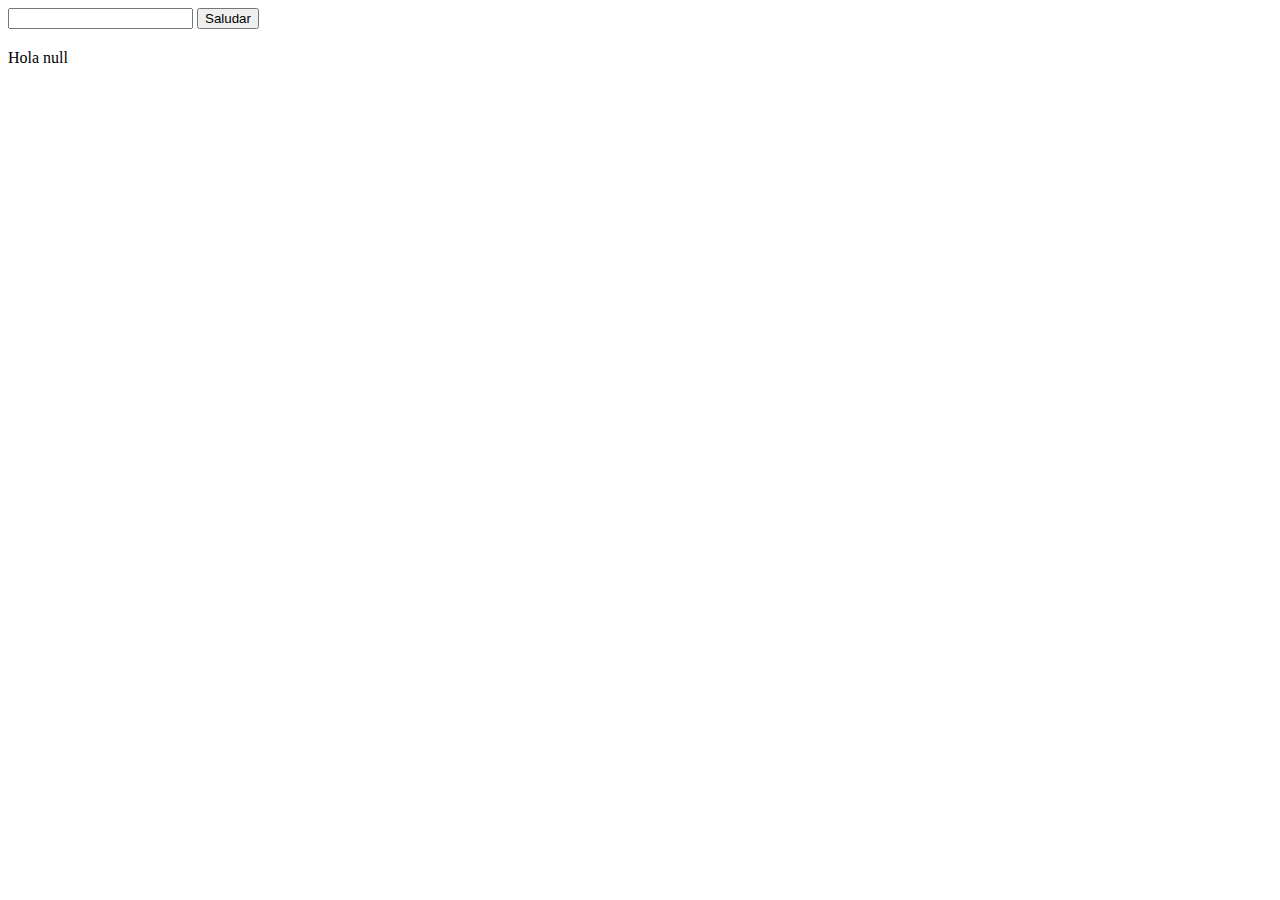
<file: JavaScript Primera Clase/index.html>
<!DOCTYPE html>
<html lang="en">

<head>
    <meta charset="UTF-8">
    <meta http-equiv="X-UA-Compatible" content="IE=edge">
    <meta name="viewport" content="width=device-width, initial-scale=1.0">
    <script src="https://ajax.googleapis.com/ajax/libs/jquery/3.6.0/jquery.min.js"></script>

    <title>Document</title>
</head>

<body>
    <input type="text" id="nombreGente">
    <button value="Saludar" id="botonSaludar" onclick="saludar()">Saludar</button>
    <h2 id="saludo"></h2>
</body>
<script type="text/javascript" src="./scripts.js"></script>

</html>
</file>
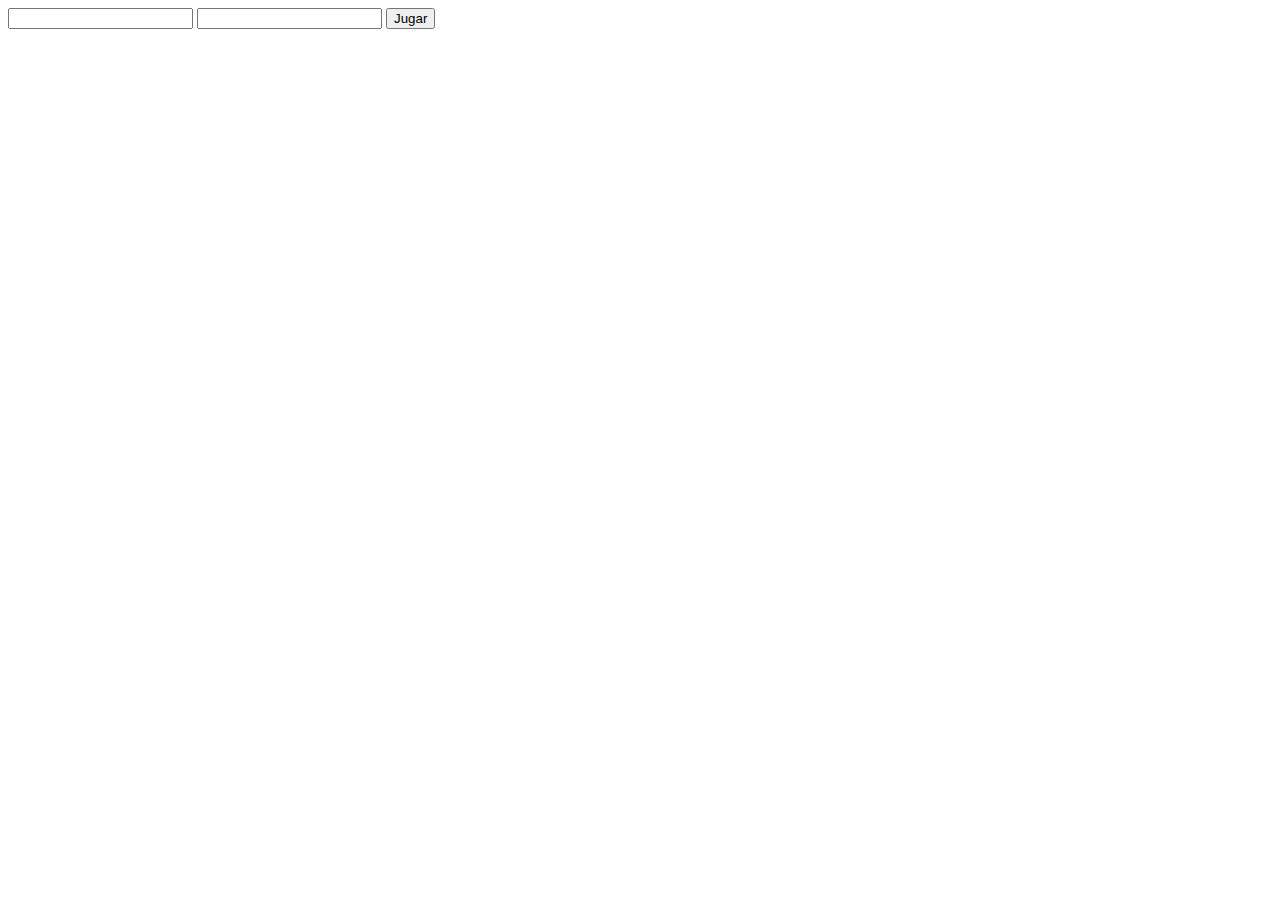
<file: Piedra, Papel o Tireja/index.html>
<!DOCTYPE html>
<html lang="en">
<head>
    <meta charset="UTF-8">
    <meta http-equiv="X-UA-Compatible" content="IE=edge">
    <meta name="viewport" content="width=device-width, initial-scale=1.0">
    <script src="./script.js"></script>
    <title>Piedra, Papel o Tijera</title>
</head>
<body>
    <input type="number" name="" id="opcion_usuario">

    <input type="number" name="" id="opcion_maquina">

    <button value="jugar" id="botonJugar" onclick="Juego()">Jugar</button>

</body>
</html>
</file>
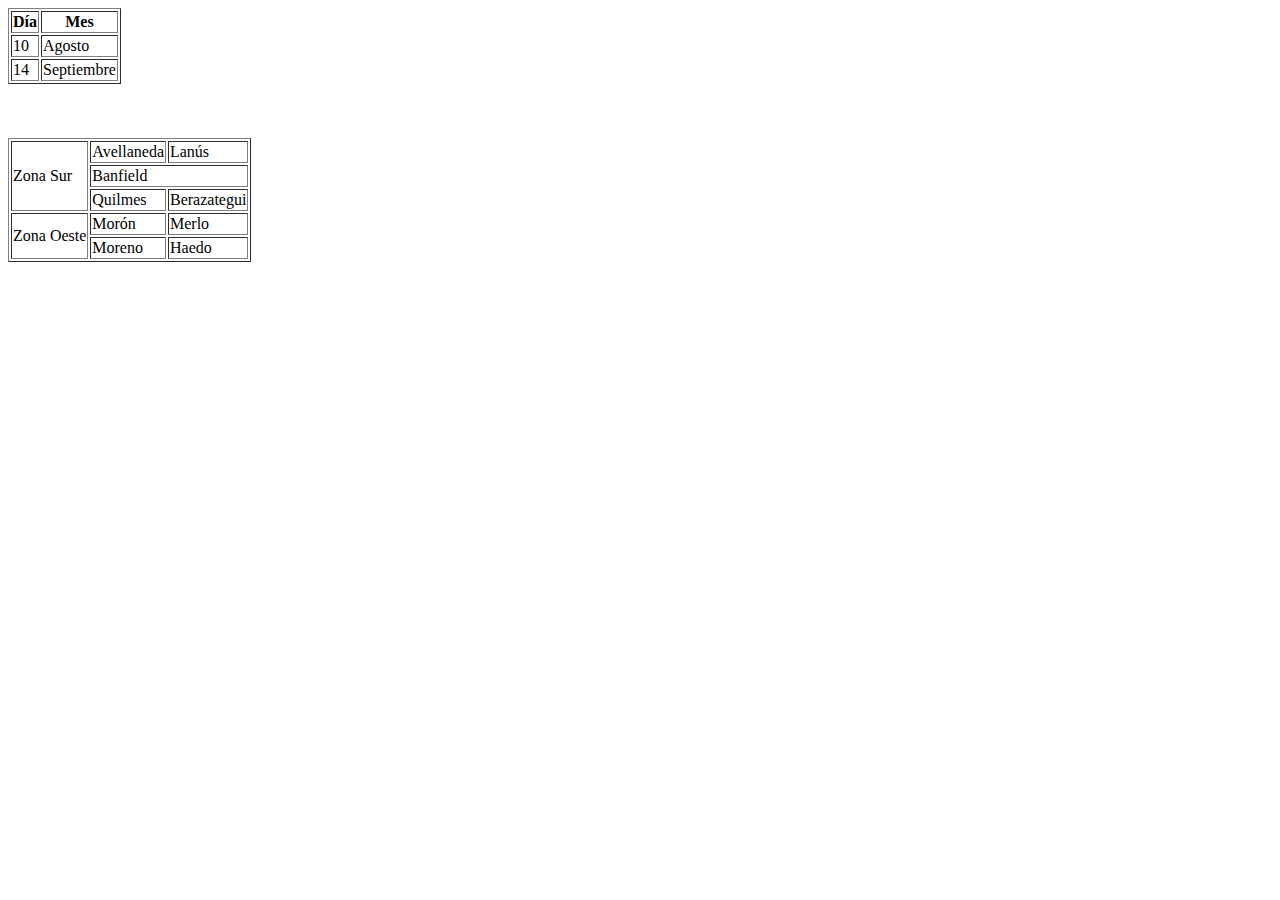
<file: Tablas/index.html>
<!DOCTYPE html>
<html lang="en">
<head>
    <meta charset="UTF-8">
    <meta http-equiv="X-UA-Compatible" content="IE=edge">
    <meta name="viewport" content="width=device-width, initial-scale=1.0">
    <title>Document</title>
</head>
<body>
    <table border="1">
        <tr><th>Día</th> <th>Mes</th></tr>

        <tr>
            <td>10</td>
            <td>Agosto</td>
        </tr>
        <tr>
            <td>14</td>
            <td>Septiembre</td>
        </tr>

    </table>
    <br>
    <br>
    <br>
    <table border="1">
        <tr>
            <td rowspan="3">Zona Sur</td>
            <td>Avellaneda</td>
            <td>Lanús</td>  
        </tr>
        <tr>
            <td colspan="2">Banfield</td>
        </tr>
        <tr>
            <td>Quilmes</td>
            <td>Berazategui</td>  
        </tr>
        <tr>
            <td rowspan="2">Zona Oeste</td>
            <td>Morón</td>
            <td>Merlo</td>
        </tr>
        <tr>
           <td>Moreno</td>
           <td>Haedo</td>
        </tr>
    </table>

</body>
</html>
</file>
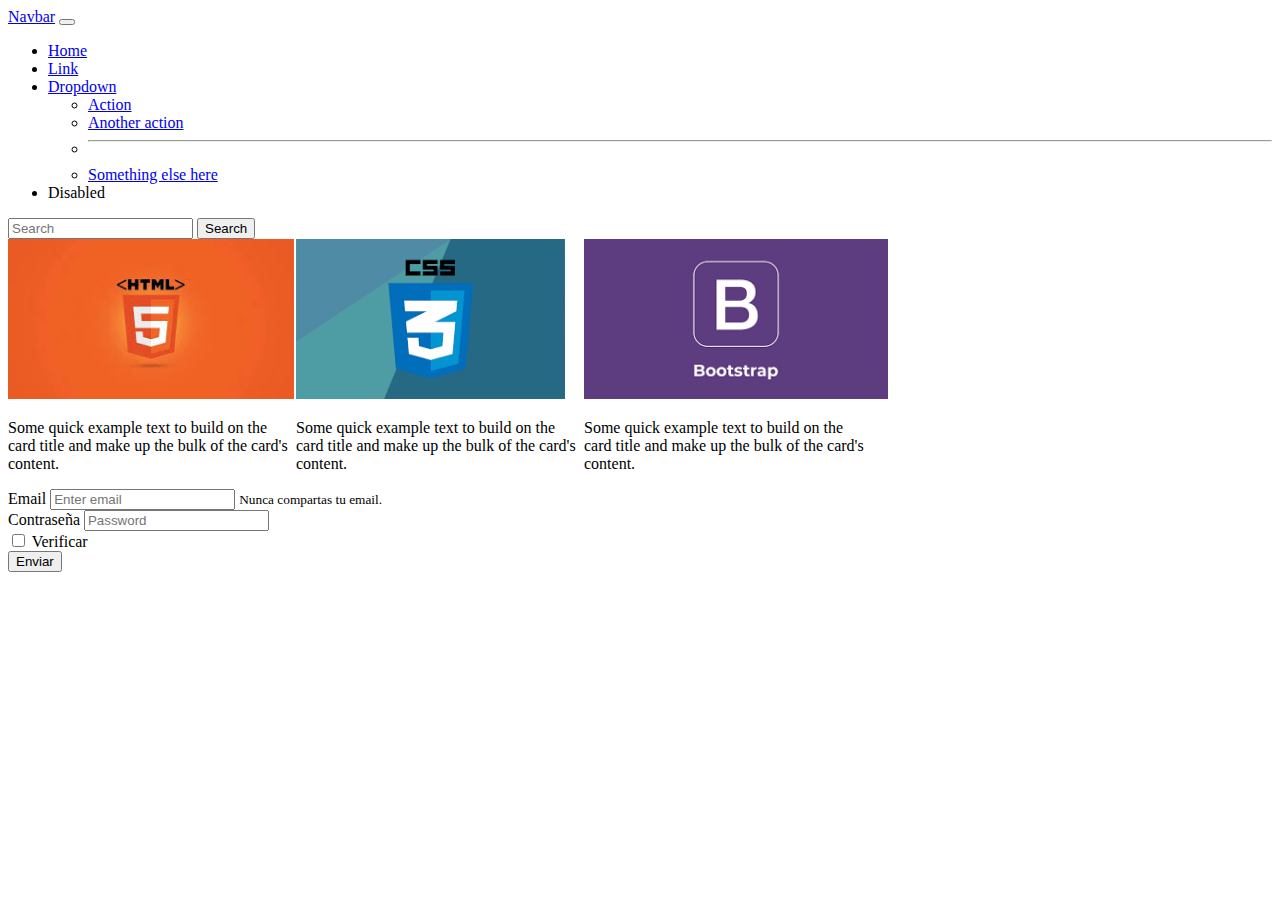
<file: Actividad Práctica Obligatoria de Boostrap/html/index.html>
<!DOCTYPE html>
<html lang="en">
<head>
    <meta charset="UTF-8">
    <meta http-equiv="X-UA-Compatible" content="IE=edge">
    <meta name="viewport" content="width=device-width, initial-scale=1.0">
    <!-- <link rel="stylesheet" href="https://cdn.jsdelivr.net/npm/bootstrap@4.0.0/dist/css/bootstrap.min.css" integrity="sha384-Gn5384xqQ1aoWXA+058RXPxPg6fy4IWvTNh0E263XmFcJlSAwiGgFAW/dAiS6JXm" crossorigin="anonymous"> -->
    <link href="https://cdn.jsdelivr.net/npm/bootstrap@5.2.1/dist/css/bootstrap.min.css" rel="stylesheet" integrity="sha384-iYQeCzEYFbKjA/T2uDLTpkwGzCiq6soy8tYaI1GyVh/UjpbCx/TYkiZhlZB6+fzT" crossorigin="anonymous">
    <link rel="stylesheet" href="../css/style.css">
    <title>Document</title>
</head>
<body>
    <nav class="navbar navbar-expand-lg bg-light">
        <div class="container-fluid">
          <a class="navbar-brand" href="#">Navbar</a>
          <button class="navbar-toggler" type="button" data-bs-toggle="collapse" data-bs-target="#navbarSupportedContent" aria-controls="navbarSupportedContent" aria-expanded="false" aria-label="Toggle navigation">
            <span class="navbar-toggler-icon"></span>
          </button>
          <div class="collapse navbar-collapse" id="navbarSupportedContent">
            <ul class="navbar-nav me-auto mb-2 mb-lg-0">
              <li class="nav-item">
                <a class="nav-link active" aria-current="page" href="#">Home</a>
              </li>
              <li class="nav-item">
                <a class="nav-link" href="#">Link</a>
              </li>
              <li class="nav-item dropdown">
                <a class="nav-link dropdown-toggle" href="#" role="button" data-bs-toggle="dropdown" aria-expanded="false">
                  Dropdown
                </a>
                <ul class="dropdown-menu">
                  <li><a class="dropdown-item" href="#">Action</a></li>
                  <li><a class="dropdown-item" href="#">Another action</a></li>
                  <li><hr class="dropdown-divider"></li>
                  <li><a class="dropdown-item" href="#">Something else here</a></li>
                </ul>
              </li>
              <li class="nav-item">
                <a class="nav-link disabled">Disabled</a>
              </li>
            </ul>
            <form class="d-flex" role="search">
              <input class="form-control me-2" type="search" placeholder="Search" aria-label="Search">
              <button class="btn btn-outline-success" type="submit">Search</button>
            </form>
          </div>
        </div>
      </nav>


      <div class="cartas">
        <div class="card" style="width: 18rem;">
            <img class="card-img-top" src="../fotos/Cookie img_html.jpeg" alt="Card image cap">
            <div class="card-body">
              <p class="card-text">Some quick example text to build on the card title and make up the bulk of the card's content.</p>
            </div>
          </div>
    
          <div class="card" style="width: 18rem;">
            <img class="card-img-top" src="../fotos/csss.png" alt="Card image cap">
            <div class="card-body">
              <p class="card-text">Some quick example text to build on the card title and make up the bulk of the card's content.</p>
            </div>
          </div>
    
          <div class="card" style="width: 18rem;">
            <img class="card-img-top" src="../fotos/boostrap.png" alt="Card image cap">
            <div class="card-body">
              <p class="card-text">Some quick example text to build on the card title and make up the bulk of the card's content.</p>
            </div>
          </div>
      </div>

      <form>
        <div class="form-group">
          <label for="exampleInputEmail1">Email</label>
          <input type="email" class="form-control" id="exampleInputEmail1" aria-describedby="emailHelp" placeholder="Enter email">
          <small id="emailHelp" class="form-text text-muted">Nunca compartas tu email.</small>
        </div>
        <div class="form-group">
          <label for="exampleInputPassword1">Contraseña</label>
          <input type="password" class="form-control" id="exampleInputPassword1" placeholder="Password">
        </div>
        <div class="form-check">
          <input type="checkbox" class="form-check-input" id="exampleCheck1">
          <label class="form-check-label" for="exampleCheck1">Verificar</label>
        </div>
        <button type="submit" class="btn btn-primary">Enviar</button>
      </form>

</body>
</html>
</file>
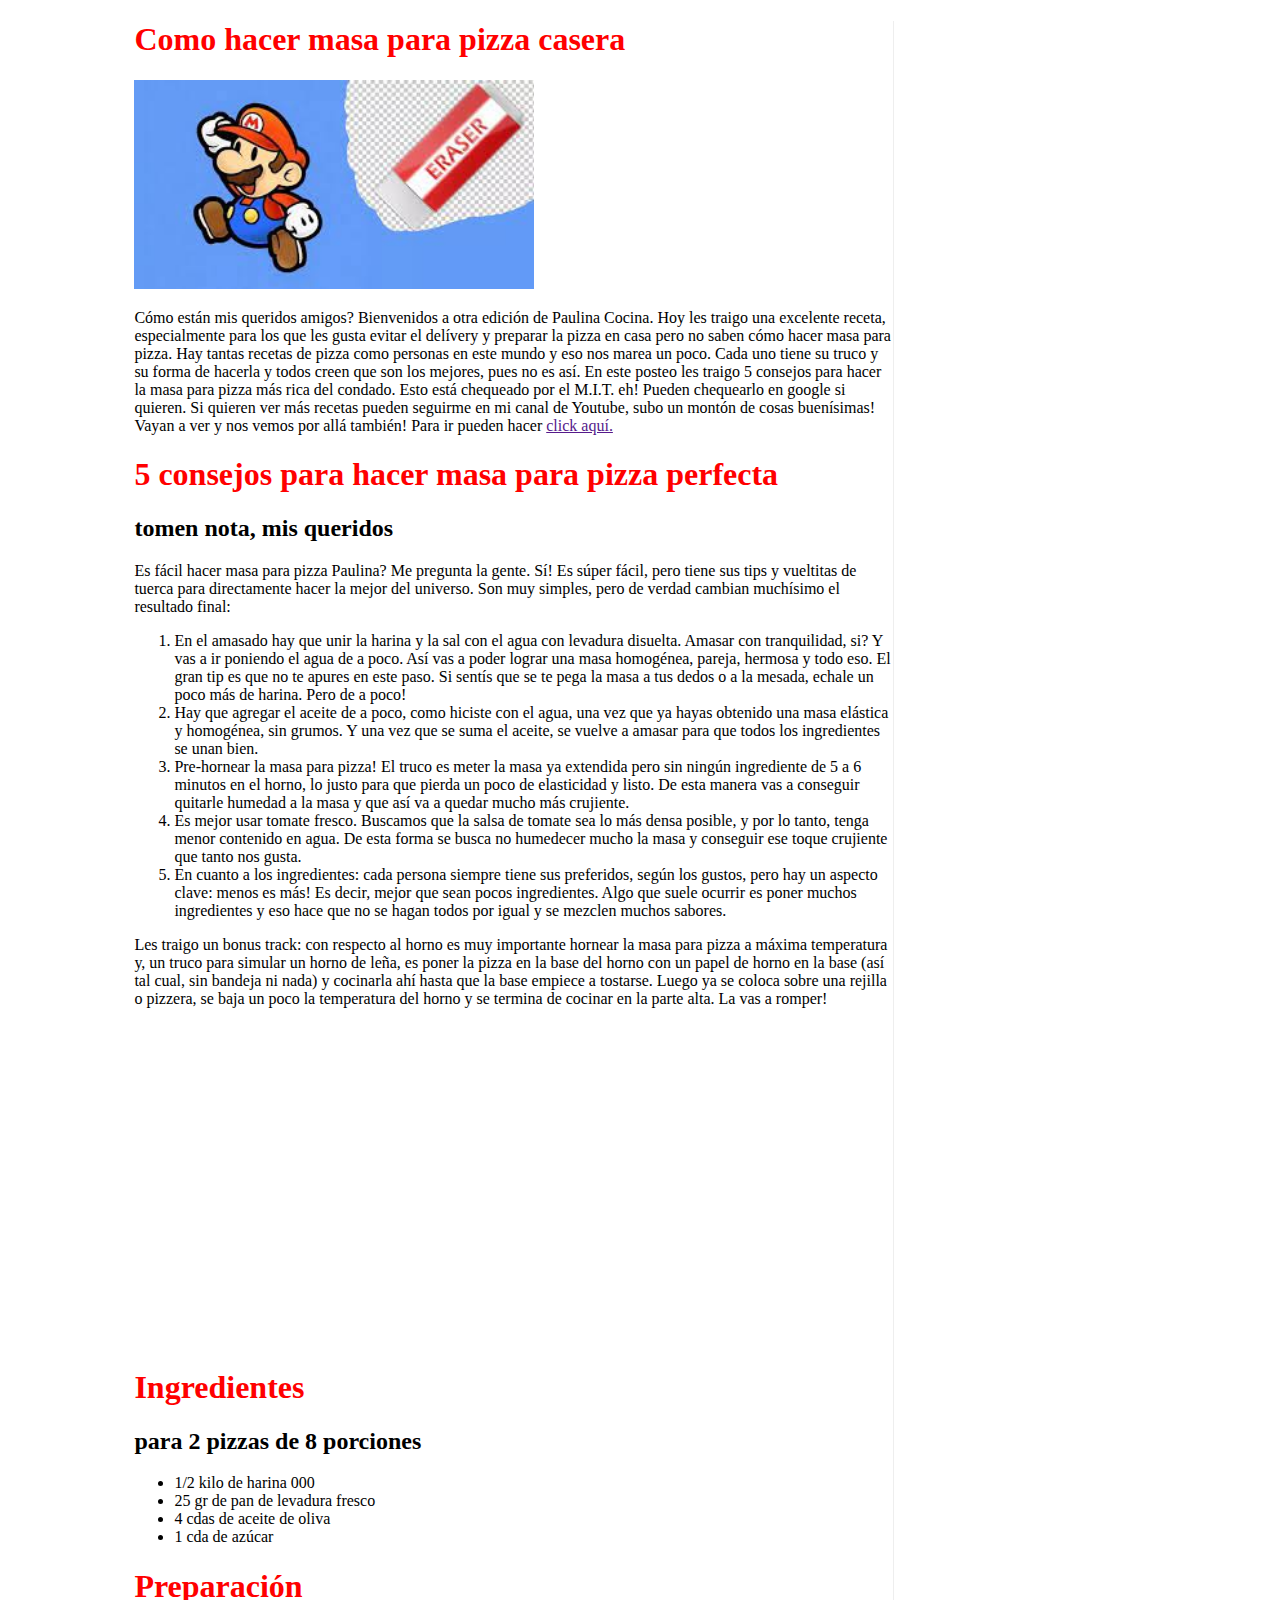
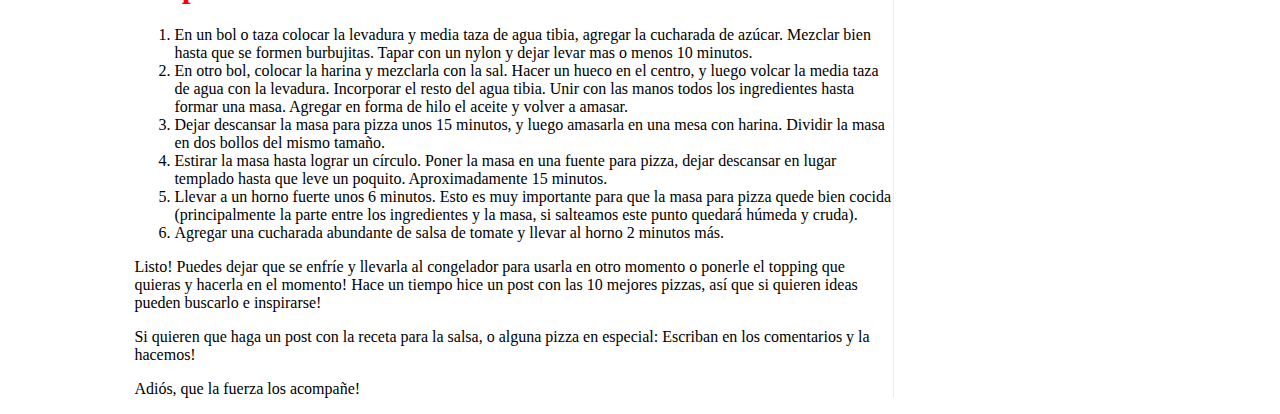
<file: primera clase/htmlCase.html>
<!DOCTYPE html>
<html lang="en">
<head>
    <meta charset="UTF-8">
    <meta http-equiv="X-UA-Compatible" content="IE=edge">
    <meta name="viewport" content="width=device-width, initial-scale=1.0">
    <link rel="stylesheet" href="./css/style.css">
    <title>Como hacer masa para pizza casera</title>
</head>
<body>
    <div class="main_container"> 
        <h1>Como hacer masa para pizza casera</h1>
        <img src="./Imagenes/download.jpg" alt="pene" id="foto_pizza">
        <p>Cómo están mis queridos amigos? Bienvenidos a otra edición de Paulina Cocina. Hoy les traigo una excelente receta, especialmente para los que les gusta evitar el delívery y preparar la pizza en casa pero no saben cómo hacer masa para pizza.
            Hay tantas recetas de pizza como personas en este mundo y eso nos marea un poco. Cada uno tiene su truco y su forma de hacerla y todos creen que son los mejores, pues no es así. En este posteo les traigo 5 consejos para hacer la masa para pizza más rica del condado. Esto está chequeado por el M.I.T. eh! Pueden chequearlo en google si quieren. Si quieren ver más recetas pueden seguirme en mi canal de Youtube, subo un montón de cosas buenísimas! Vayan a ver y nos vemos por allá también! Para ir pueden hacer 
            <a href="">click aquí.</a></p>
        
        <h1>5 consejos para hacer masa para pizza perfecta</h1>
        <h2>tomen nota, mis queridos</h2>

        <p>Es fácil hacer masa para pizza Paulina? Me pregunta la gente. Sí! Es súper fácil, pero tiene sus tips y vueltitas de tuerca para directamente hacer la mejor del universo. Son muy simples, pero de verdad cambian muchísimo el resultado final:</p>
        <ol>
            <li>En el amasado hay que unir la harina y la sal con el agua con levadura disuelta. Amasar con tranquilidad, si? Y vas a ir poniendo el agua de a poco. Así vas a poder lograr una masa homogénea, pareja, hermosa y todo eso.
                El gran tip es que no te apures en este paso. Si sentís que se te pega la masa a tus dedos o a la mesada, echale un poco más de harina. Pero de a poco!</li>
            <li>Hay que agregar el aceite de a poco, como hiciste con el agua, una vez que ya hayas obtenido una masa elástica y homogénea, sin grumos. Y una vez que se suma el aceite, se vuelve a amasar para que todos los ingredientes se unan bien.</li>
            <li>Pre-hornear la masa para pizza! El truco es meter la masa ya extendida pero sin ningún ingrediente de 5 a 6 minutos en el horno, lo justo para que pierda un poco de elasticidad y listo. De esta manera vas a conseguir quitarle humedad a la masa y que así va a quedar mucho más crujiente.</li>
            <li>Es mejor usar tomate fresco. Buscamos que la salsa de tomate sea lo más densa posible, y por lo tanto, tenga menor contenido en agua. De esta forma se busca no humedecer mucho la masa y conseguir ese toque crujiente que tanto nos gusta.</li>
            <li>En cuanto a los ingredientes: cada persona siempre tiene sus preferidos, según los gustos, pero hay un aspecto clave: menos es más! Es decir, mejor que sean pocos ingredientes. Algo que suele ocurrir es poner muchos ingredientes y eso hace que no se hagan todos por igual y se mezclen muchos sabores.</li>
        </ol>
        <p>Les traigo un bonus track: con respecto al horno es muy importante hornear la masa para pizza a máxima temperatura y, un truco para simular un horno de leña, es poner la pizza en la base del horno con un papel de horno en la base (así tal cual, sin bandeja ni nada) y cocinarla ahí hasta que la base empiece a tostarse. Luego ya se coloca sobre una rejilla o pizzera, se baja un poco la temperatura del horno y se termina de cocinar en la parte alta. La vas a romper!</p>
        <div class="videito">
            <iframe width="580" height="320" src="https://www.youtube.com/embed/uAr-x76ARlc" title="ME HICE PILOTO ✈️ - Flight Simulator" frameborder="0" allow="accelerometer; autoplay; clipboard-write; encrypted-media; gyroscope; picture-in-picture" allowfullscreen></iframe>
        </div>
        
        <h1>Ingredientes</h1>
        <h2>para 2 pizzas de 8 porciones</h2>
        
        <ul>
            <li>1/2 kilo de harina 000</li>
            <li>25 gr de pan de levadura fresco</li>
            <li>4 cdas de aceite de oliva</li>
            <li>1 cda de azúcar</li>
        </ul>

        <h1>Preparación</h1>
        <ol>
            <li>En un bol o taza colocar la levadura y media taza de agua tibia, agregar la cucharada de azúcar. Mezclar bien hasta que se formen burbujitas. Tapar con un nylon y dejar levar mas o menos 10 minutos.</li>
            <li>En otro bol, colocar la harina y mezclarla con la sal. Hacer un hueco en el centro, y luego volcar la media taza de agua con la levadura. Incorporar el resto del agua tibia. Unir con las manos todos los ingredientes hasta formar una masa. Agregar en forma de hilo el aceite y volver a amasar.</li>
            <li>Dejar descansar la masa para pizza unos 15 minutos, y luego amasarla en una mesa con harina. Dividir la masa en dos bollos del mismo tamaño.</li>
            <li>Estirar la masa hasta lograr un círculo. Poner la masa en una fuente para pizza, dejar descansar en lugar templado hasta que leve un poquito. Aproximadamente 15 minutos.</li>
            <li>Llevar a un horno fuerte unos 6 minutos. Esto es muy importante para que la masa para pizza quede bien cocida (principalmente la parte entre los ingredientes y la masa, si salteamos este punto quedará húmeda y cruda).</li>
            <li>Agregar una cucharada abundante de salsa de tomate y llevar al horno 2 minutos más.</li>
        </ol>

        <p>Listo! Puedes dejar que se enfríe y llevarla al congelador para usarla en otro momento o ponerle el topping que quieras y hacerla en el momento! Hace un tiempo hice un post con las 10 mejores pizzas, así que si quieren ideas pueden buscarlo e inspirarse!</p>
        <p>Si quieren que haga un post con la receta para la salsa, o alguna pizza en especial: Escriban en los comentarios y la hacemos!</p>
        <p>Adiós, que la fuerza los acompañe!</p>
    </div>
</body>
</html>
</file>
<file: Actividad Práctica Obligatoria de Boostrap/css/style.css>
.cartas{
    display: flex;
}
.card-img-top{
    height: 160px;
}
</file>
<file: primera clase/css/style.css>
.main_container{
    width: 60%;
    border-right: 1px solid #eee;
    margin-left: 10%;
}
h1{
    color: red;
}
#foto_pizza{
    width: 400px;
}
</file>
